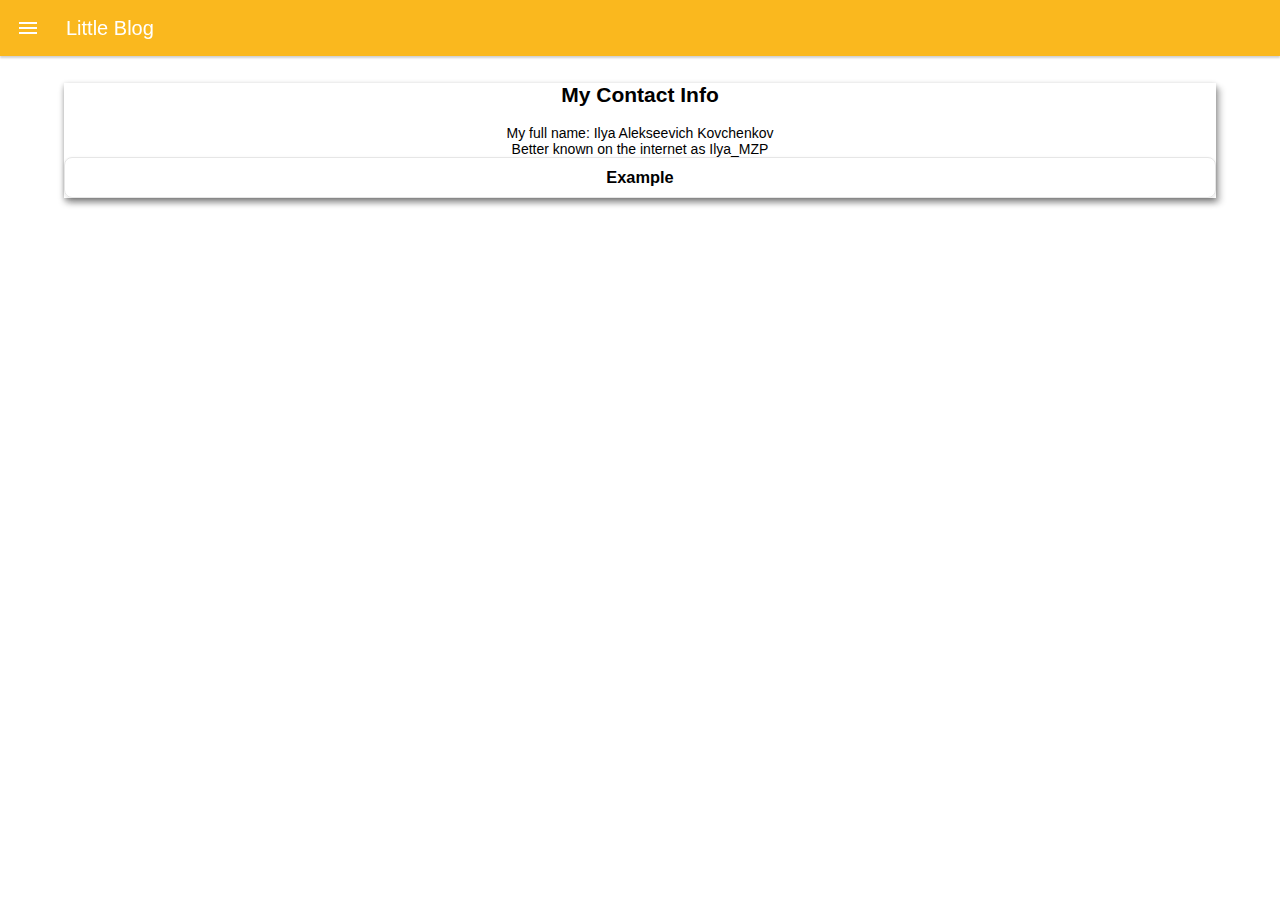
<file: contact.html>
<!DOCTYPE HTML>
<html lang="en">
<head>
<meta http-equiv="Content-Type" content="text/html; charset=UTF-8">
<title>Ilya_MZP Contact Info</title>
<meta name=description content="Ilya_MZP's contact info.">
<meta name=viewport content="width=device-width, initial-scale=1, user-scalable=yes">
<meta name="theme-color" content="#FAB81E">
<meta name="msapplication-TileColor" content="#FAB81E">
<meta name="msapplication-TileImage" content="/images/icons/mstile-150x150.png">
<meta name="mobile-web-app-capable" content="yes">
<meta name="apple-mobile-web-app-capable" content="yes">
<meta name="apple-mobile-web-app-status-bar-style" content="black-translucent">
<meta name="apple-mobile-web-app-title" content="Ila_MZP's contact info.">
<meta name="application-name" content="Ilya_MZP Blog">
<link rel="apple-touch-icon" href="/images/icons/apple-touch-icon.png">
<link rel="icon" type="image/png" href="/images/icons/favicon-32x32.png" sizes="32x32">
<link rel="icon" type="image/png" href="/images/icons/favicon-16x16.png" sizes="16x16">
<link rel="icon" href="favicon.ico" type="image/x-icon">
<link rel="stylesheet" href="/style.css">
<link rel="manifest" href="/manifest.json">
<script src="/index.js" defer></script>
</head>
<body>
    <header>
      <span class="header__icon">
        <svg class="menu__icon no--select" width="24px" height="24px" viewBox="0 0 48 48" fill="#fff">
          <path d="M6 36h36v-4H6v4zm0-10h36v-4H6v4zm0-14v4h36v-4H6z"></path>
        </svg>
      </span>

      <span class="header__title no--select">Little Blog</span>
    </header>

    <div class="menu">
      <div class="menu__header"></div>
      <ul class="menu__list">
        <li>
          <a href="index.html">Home Page</a>
        </li>
        <li>
          <a href="blogindex.html">Blog Index</a>
        </li>
	<li>
          <a id="notify-buttn" href="#">Notifications Subscribe</a>
        </li>
      </ul>
    </div>
    <div class="menu__overlay"></div>
<div class="app__content">
<div class="entry">
<h2>My Contact Info</h2>
My full name: Ilya Alekseevich Kovchenkov
<br>
Better known on the internet as Ilya_MZP
<br>
<ul>
	<li><h3>Example</h3></li>
</ul>
</div>
<button class="add-button">Add to home screen</button>
<script src="/menu.js"></script>
</div>
</body>
</html>
</file>
<file: style.css>
html,body,p{
    margin:0;
    padding:0
}
a{
    color:#546e7a
}
ul,li{
    list-style:none;
    padding:0;
    margin:0
}
h3{
    margin:0 auto 0 auto
}
.no--select{
    -moz-user-select:none;
    -ms-user-select:none;
    -webkit-user-select:none;
    user-select:none
}
body{
    font-family:Roboto,"Helvetica Neue",Helvetica,Arial,sans-serif;
    font-size:14px;
    -webkit-font-smoothing:antialiased;
    -webkit-text-size-adjust:100%;
    scroll-behavior:smooth
}
.app-layout{
    position:absolute;
    top:0;
    left:0;
    right:0;
    bottom:0;
    width:100%;
    height:100%
}
header{
    position:fixed;
    width:100%;
    height:56px;
    top:0;
    background-color:#FAB81E;
    box-shadow:0 2px 2px 0 rgba(0,0,0,.19);
    display:flex;
    overflow:hidden;
    z-index:1;
    color:#fff;
    -webkit-user-select:none;
    -moz-user-select:none;
    -ms-user-select:none;
    user-select:none;
    transition:background-color 250ms linear
}
.header__icon{
    width:48px;
    height:48px;
    margin:4px;
    display:flex;
    align-items:center;
    justify-content:center;
    cursor:pointer
}
.header__icon:active{
    opacity:.8;
    outline:1px solid #fff
}
.header__title{
    color:#fff;
    font-size:20px;
    -ms-grid-row-align:center;
    align-self:center;
    margin-left:10px
}
.menu{
    width:200px;
    height:100%;
    background:#fff;
    position:fixed;
    top:0;
    bottom:0;
    box-shadow:0 0 11px 0 rgba(0,0,0,.4);
    z-index:1;
    transition:-webkit-transform 0.3s cubic-bezier(0,0,.3,1);
    transition:transform 0.3s cubic-bezier(0,0,.3,1);
    transition:transform 0.3s cubic-bezier(0,0,.3,1),-webkit-transform 0.3s cubic-bezier(0,0,.3,1);
    -webkit-transform:translateX(-110%);
    transform:translateX(-110%);
    will-change:transform;
    z-index:2
}
.menu--show{
    -webkit-transform:translateX(0);
    transform:translateX(0)
}
.menu__overlay{
    width:100%;
    height:100%;
    position:fixed;
    top:0;
    left:0;
    right:0;
    bottom:0;
    background:rgba(0,0,0,.3);
    transition:opacity 0.15s cubic-bezier(0,0,.3,1);
    visibility:hidden;
    opacity:0;
    z-index:1
}
.menu__overlay--show{
    visibility:visible;
    opacity:1
}
.menu__header{
    height:56px;
    background:#FAB81E;
    color:#fff;
    border-bottom:1px solid #ddd
}
.menu__list{
    width:inherit;
    height:inherit;
    overflow:auto;
    overflow-x:hidden;
    -webkit-overflow-scrolling:touch;
    background-color:#f5f5f5
}
.menu__list li{
    border:0;
    padding:0;
    box-shadow:none;
    border-radius:0
}
.menu__list li a{
    padding:20px;
    color:rgba(0,0,0,.87);
    cursor:pointer;
    display:block
}
.menu__list li a:active,.menu__list li a:hover{
    background:#FAB81E
}
.app__content{
    width:90%;
    height:100%;
    margin:0 auto;
    margin-top:56px;
    padding-top:10px;
    text-align:center
}
.entry{
    box-shadow:5px 5px 6px rgba(0,0,0,.19),0 5px 6px rgba(0,0,0,.23),0 1px 5px 0 rgba(0,0,0,.2)
}
.add-button{
    position:absolute;
    top:1px;
    left:1px
}
button{
    min-width:90px;
    height:35px;
    font-size:14px;
    border:0;
    background:#4f8efa;
    color:#fff;
    margin:0 auto -5px;
    display:inline-block;
    cursor:pointer;
    outline:0;
    box-shadow:0 2px 2px 0 rgba(0,0,0,.38);
    -webkit-box-shadow:0 2px 2px 0 rgba(0,0,0,.38);
    -moz-box-shadow:0 2px 2px 0 rgba(0,0,0,.38);
    -o-box-shadow:0 2px 2px 0 rgba(0,0,0,.38);
    -webkit-user-select:none;
    -moz-user-select:none;
    -ms-user-select:none;
    user-select:none;
    border-radius:4px
}
#snackbar{
    visibility:hidden;
    background-color:#333;
    color:#fff;
    margin:0;
    padding:0;
    position:fixed;
    width:100%;
    height:20px;
    top:58px;
    overflow:hidden;
    text-align:center
}
#snackbar.show{
    visibility:visible;
    -webkit-animation:fadein 0.5s;
    animation:fadein 0.5s
}
@-webkit-keyframes fadein{
    from{
        top:38px;
        opacity:0
    }
    to{
        top:59px;
        opacity:1
    }
}
@keyframes fadein{
    from{
        top:0;
        opacity:0
    }
    to{
        top:58px;
        opacity:1
    }
}
button:active{
    box-shadow:none
}
button:disabled{
    background:#ccc;
    color:#000;
    cursor:not-allowed
}
li{
    border:1px solid #e6e6e6;
    padding:10px;
    box-shadow:0 1px 3px rgba(0,0,0,.1);
    border-radius:8px
}
b{
    font-family:inherit;
    font-weight:500
}
h4{
    text-align:left;
    margin-bottom:30px
}
</file>
